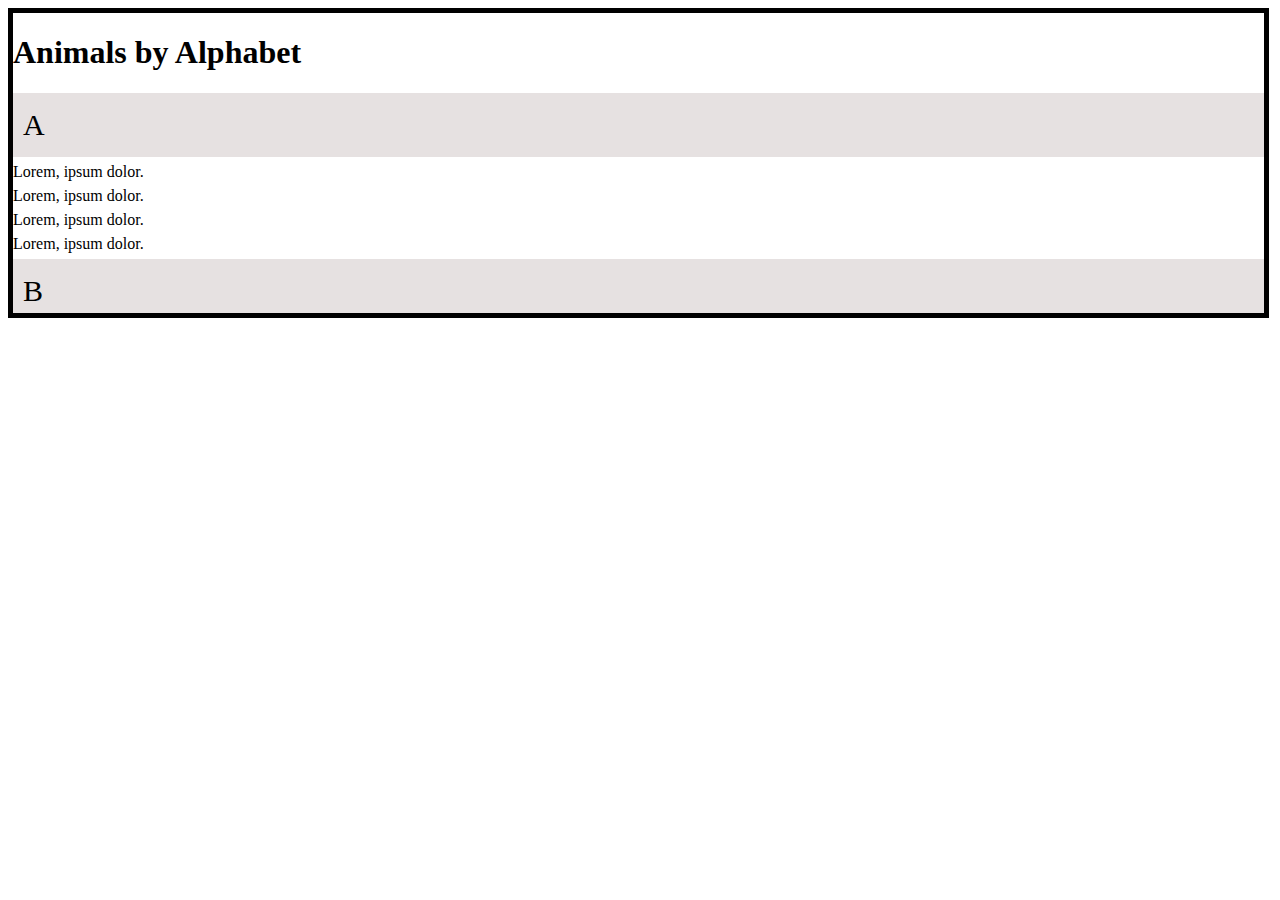
<file: Task1/index.html>
<html lang="en">
<head>
    <meta charset="UTF-8">
    <meta http-equiv="X-UA-Compatible" content="IE=edge">
    <meta name="viewport" content="width=device-width, initial-scale=1.0">
    <title>Document</title>
    <link rel="stylesheet" href="./assets/styles/style.css">
</head>
<body>
    <div class="custom-body">
        <h1>Animals by Alphabet</h1>
        <p class="header">A</p>
        <p>Lorem, ipsum dolor.</p>
        <p>Lorem, ipsum dolor.</p>
        <p>Lorem, ipsum dolor.</p>
        <p>Lorem, ipsum dolor.</p>

        <p class="header">B</p>
        <p>Lorem, ipsum dolor.</p>
        <p>Lorem, ipsum dolor.</p>
        <p>Lorem, ipsum dolor.</p>
        <p>Lorem, ipsum dolor.</p>

        <p class="header">C</p>
        <p>Lorem, ipsum dolor.</p>
        <p>Lorem, ipsum dolor.</p>
        <p>Lorem, ipsum dolor.</p>
        <p>Lorem, ipsum dolor.</p>

        <p class="header">D</p>
        <p>Lorem, ipsum dolor.</p>
        <p>Lorem, ipsum dolor.</p>
        <p>Lorem, ipsum dolor.</p>
        <p>Lorem, ipsum dolor.</p>
    </div>
</body>
</html>
</file>
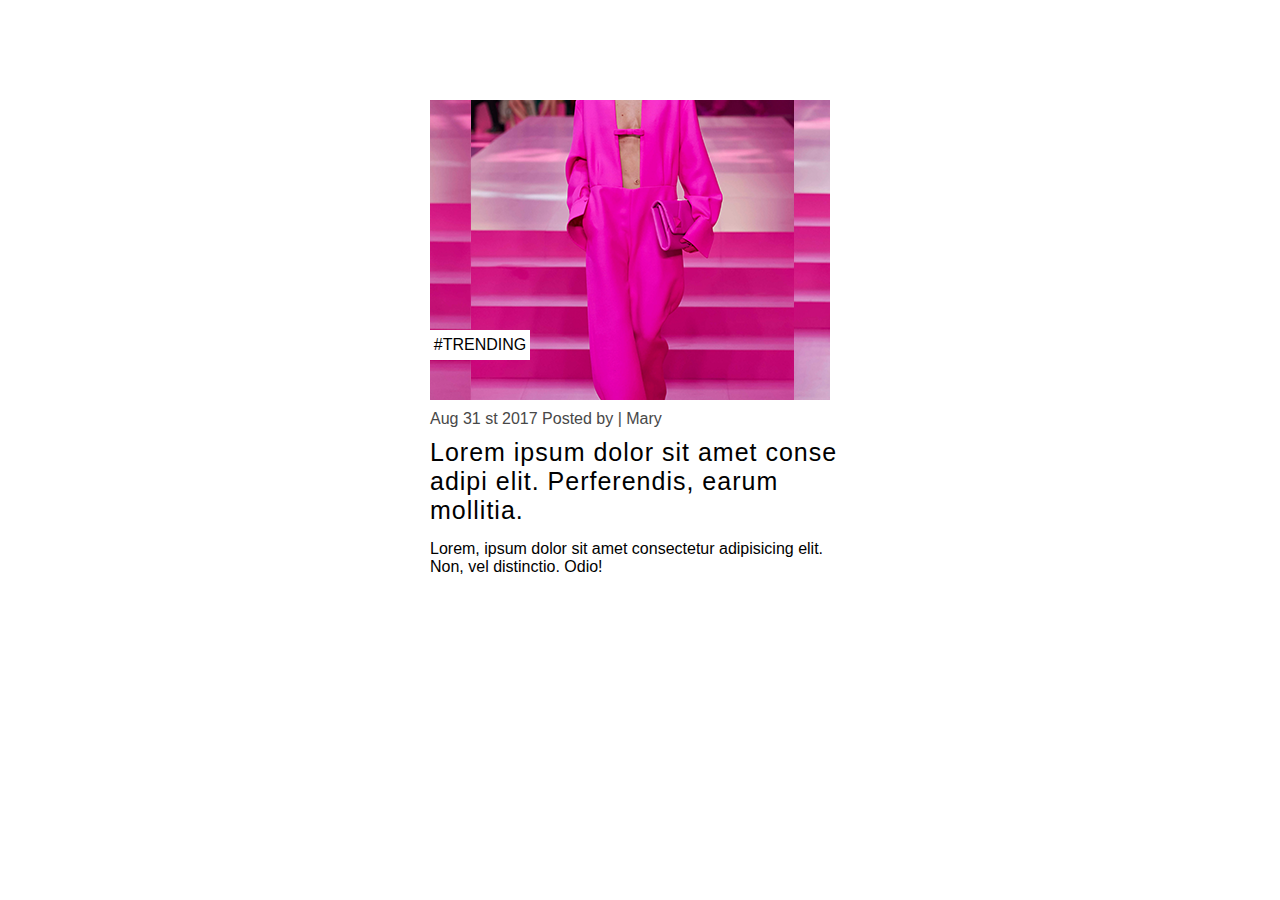
<file: Task2/index.html>
<!DOCTYPE html>
<html lang="en">
<head>
    <meta charset="UTF-8">
    <meta http-equiv="X-UA-Compatible" content="IE=edge">
    <meta name="viewport" content="width=device-width, initial-scale=1.0">
    <title>Document</title>
    <link rel="stylesheet" href="./assets/styles/style.css">
</head>
<body>
    <div class="card">
        <div class="img-area">
            <div class="trend">
                #TRENDING
            </div>
        </div>
        <div class="date">Aug 31 st 2017 Posted by | Mary</div>
        <div class="title">
            Lorem ipsum dolor sit amet conse adipi elit. Perferendis, earum mollitia.
        </div>
        <div class="content">
            Lorem, ipsum dolor sit amet consectetur adipisicing elit. Non, vel distinctio. Odio!
        </div>
    </div>
</body>
</html>
</file>
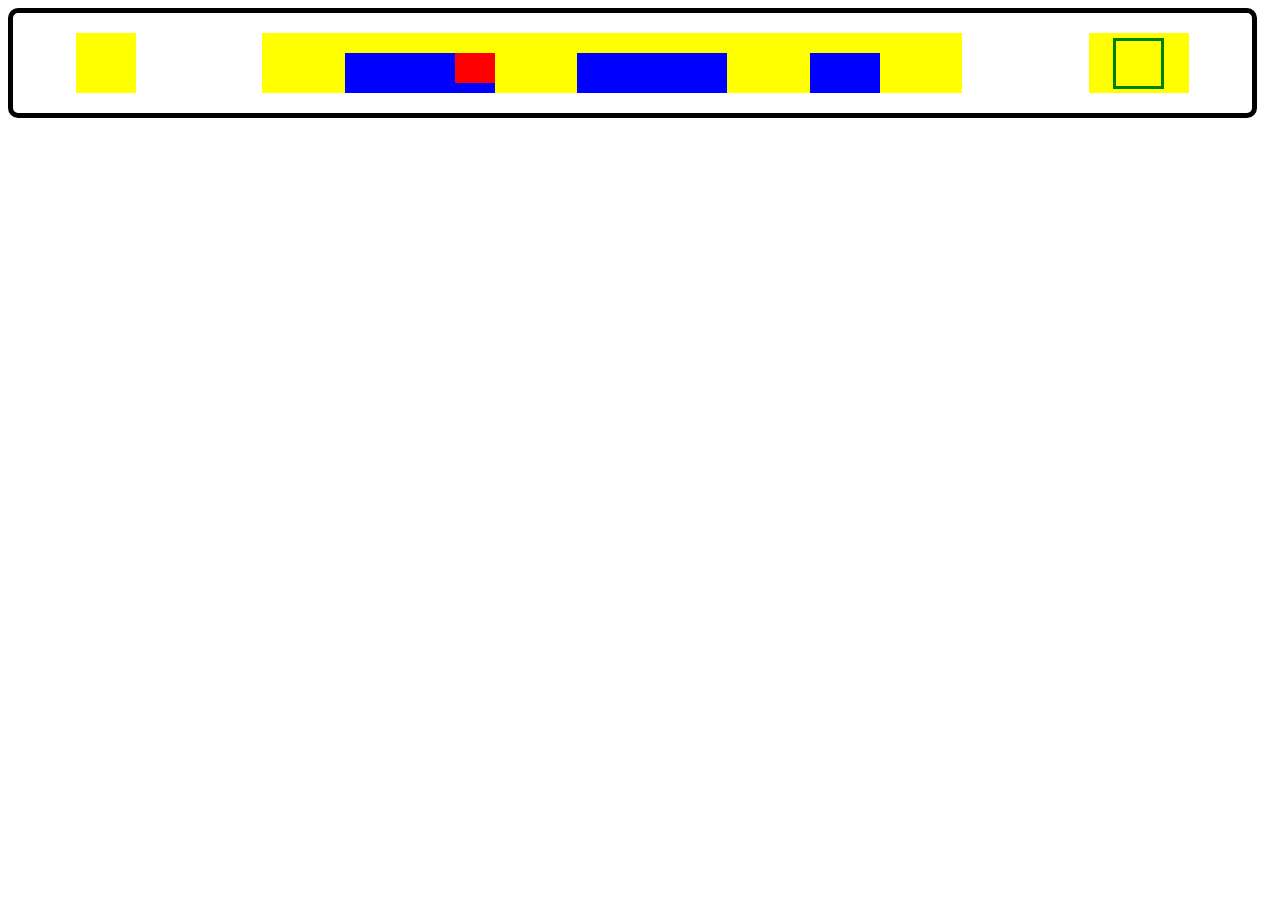
<file: Task3/index.html>
<!DOCTYPE html>
<html lang="en">
<head>
    <meta charset="UTF-8">
    <meta http-equiv="X-UA-Compatible" content="IE=edge">
    <meta name="viewport" content="width=device-width, initial-scale=1.0">
    <title>Document</title>
    <link rel="stylesheet" href="./assets/styles/style.css">
</head>
<body>
    <div class="main-box">
        <div class="left-yellow-sm-box">
            
        </div>
        <div class="center-yellow-big-box">
            <div class="blue-box"><div class="red-box"></div></div>
            <div class="blue-box"></div>
            <div class="blue-sm-box"></div>
        </div>
        <div class="right-yellow-sm-box">
            <div class="green-box"></div>
        </div>
    </div>
</body>
</html>
</file>
<file: Task1/assets/styles/style.css>
.custom-body {
  border: 5px solid black;
  width: 99%;
  overflow: scroll;
  height: 300px;
}

.custom-body .header {
  background-color: #e6e1e1;
  padding: 15 0;
  padding-left: 10px;
  font-size: 30px;
  position: -webkit-sticky;
  position: sticky;
  top: 0;
}

.custom-body p {
  margin: 0;
  margin-bottom: 6px;
}
/*# sourceMappingURL=style.css.map */
</file>
<file: Task2/assets/styles/style.css>
.card {
  margin: 0 auto;
  margin-top: 100px;
  width: 420px;
  height: 600px;
  font-family: Arial, Helvetica, sans-serif;
}

.card .img-area {
  width: 400px;
  height: 300px;
  background-image: url(../images/pink-trio.webp);
  background-position: center;
  position: relative;
}

.card .img-area .trend {
  width: 100px;
  height: 30px;
  background-color: #fff;
  display: -webkit-box;
  display: -ms-flexbox;
  display: flex;
  -webkit-box-align: center;
      -ms-flex-align: center;
          align-items: center;
  -webkit-box-pack: center;
      -ms-flex-pack: center;
          justify-content: center;
  position: absolute;
  left: 0;
  bottom: 40px;
}

.card .date {
  font-size: 16px;
  margin-top: 10px;
  margin-bottom: 10px;
  color: #484848;
}

.card .title {
  font-size: 25px;
  letter-spacing: 1px;
  line-height: 29px;
  margin-bottom: 15px;
}
/*# sourceMappingURL=style.css.map */
</file>
<file: Task3/assets/styles/style.css>
.main-box {
  width: 98%;
  border: 5px solid black;
  border-radius: 10px;
  height: 100px;
  display: -webkit-box;
  display: -ms-flexbox;
  display: flex;
  -webkit-box-align: center;
      -ms-flex-align: center;
          align-items: center;
  -ms-flex-pack: distribute;
      justify-content: space-around;
}

.main-box .left-yellow-sm-box {
  width: 60px;
  height: 60px;
  background-color: yellow;
}

.main-box .center-yellow-big-box {
  width: 700px;
  height: 60px;
  background-color: yellow;
  display: -webkit-box;
  display: -ms-flexbox;
  display: flex;
  -webkit-box-pack: space-evenly;
      -ms-flex-pack: space-evenly;
          justify-content: space-evenly;
  -webkit-box-align: end;
      -ms-flex-align: end;
          align-items: flex-end;
}

.main-box .center-yellow-big-box .blue-box {
  width: 150px;
  height: 40px;
  background-color: blue;
  position: relative;
}

.main-box .center-yellow-big-box .blue-box .red-box {
  width: 40px;
  height: 30px;
  background-color: red;
  position: absolute;
  top: 0;
  right: 0;
}

.main-box .center-yellow-big-box .blue-sm-box {
  width: 70px;
  height: 40px;
  background-color: blue;
}

.main-box .right-yellow-sm-box {
  width: 100px;
  height: 60px;
  background-color: yellow;
  display: -webkit-box;
  display: -ms-flexbox;
  display: flex;
  -webkit-box-align: center;
      -ms-flex-align: center;
          align-items: center;
  -webkit-box-pack: center;
      -ms-flex-pack: center;
          justify-content: center;
}

.main-box .right-yellow-sm-box .green-box {
  width: 45px;
  height: 45px;
  border: 3px solid green;
}
/*# sourceMappingURL=style.css.map */
</file>
